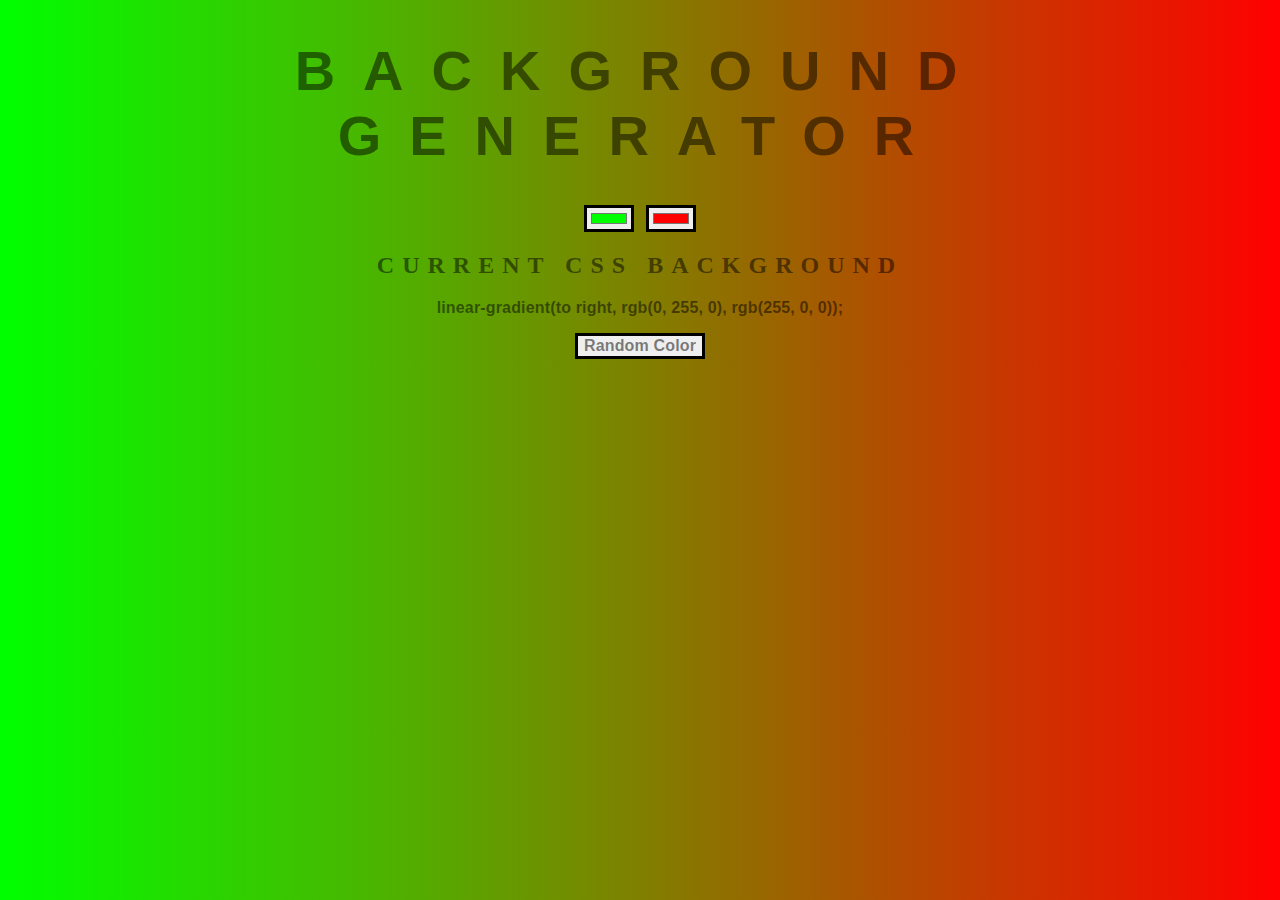
<file: BackGround-Generator ZTM Academy/index.html>
<!DOCTYPE html>
<html>
<head>
	<meta charset="utf-8">
	<meta name="viewport" content="width=device-width, initial-scale=1">
	<title>Background Generator</title>
	<link rel="stylesheet" type="text/css" href="style.css">
</head>
<body id="gradient">
	<h1>Background Generator</h1>
	<input class="color1" type="color" name="color1" value="#00ff00">
	<input class="color2" type="color" name="color2" value="#ff0000">
	<h2>Current CSS Background</h2>
	<h3></h3>
	<button id="random">Random Color</button>
	<script type="text/javascript" src="script.js"></script>
</body>
</html>
</file>
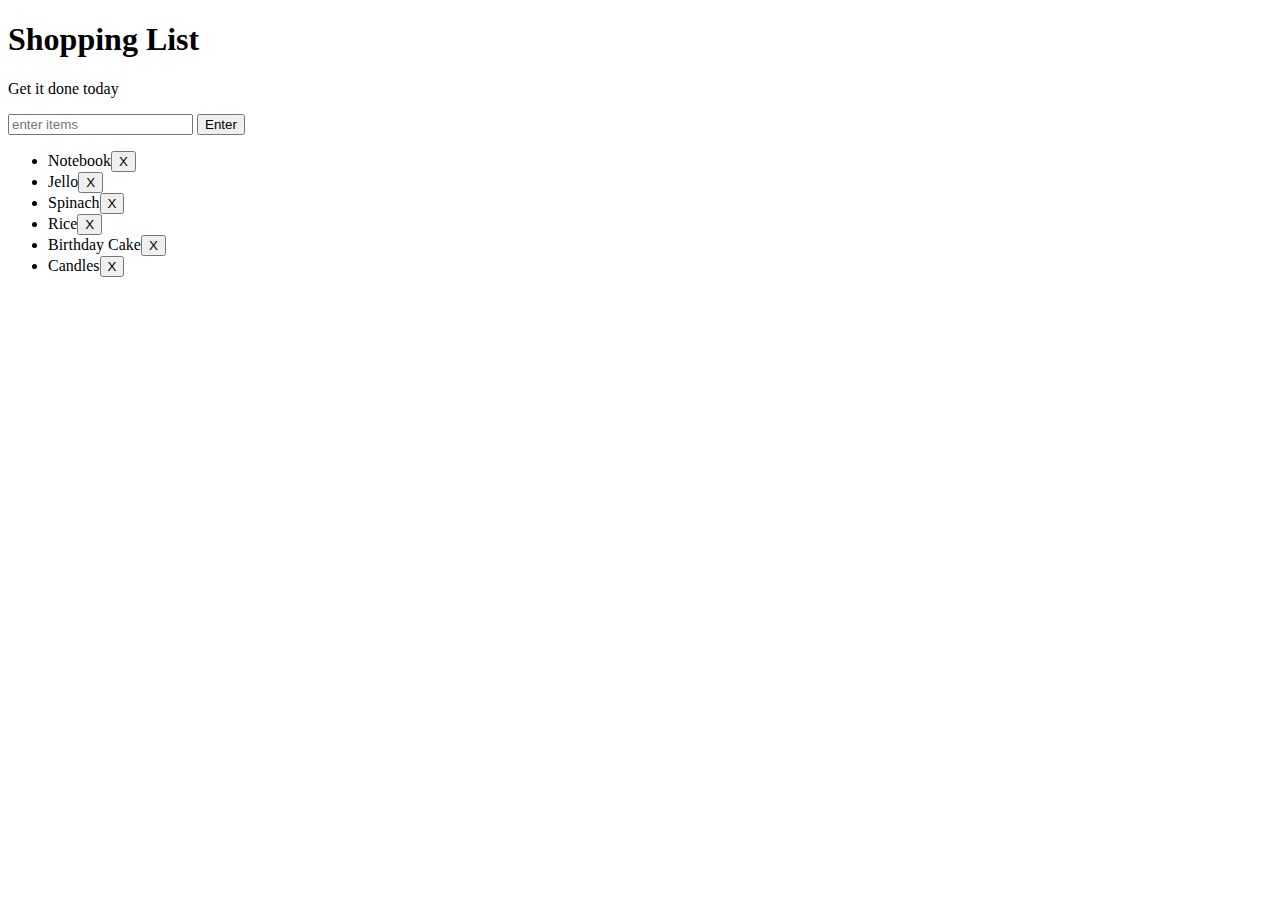
<file: DOM Create Shopping List/index.html>
<!DOCTYPE html>
<html>
<head>
	<title>Javascript + DOM</title>
	<link rel="stylesheet" type="text/css" href="style.css">
</head>
<body>
	<h1>Shopping List</h1>
	<p id="first">Get it done today</p>
	<input id="userinput" type="text" placeholder="enter items">
	<button id="enter">Enter</button>
	<ul>
		<li class="bold red" random="23">Notebook<button class="x">X</button></li>
		<li>Jello<button class="x">X</button></li>
		<li>Spinach<button class="x">X</button></li>
		<li>Rice<button class="x">X</button></li>
		<li>Birthday Cake<button class="x">X</button></li>
		<li>Candles<button class="x">X</button></li>
	</ul>
	<script type="text/javascript" src="script.js"></script>
</body>
</html>
</file>
<file: BackGround-Generator ZTM Academy/style.css>
body {
	font: 'Raleway', sans-serif;
    color: rgba(0,0,0,.5);
    text-align: center;
    text-transform: uppercase;
    letter-spacing: .5em;
    top: 15%;
	background: linear-gradient(to right, red , yellow); /* Standard syntax */
}

h1 {
    font: 600 3.5em 'Raleway', sans-serif;
    color: rgba(0,0,0,.5);
    text-align: center;
    text-transform: uppercase;
    letter-spacing: .5em;
    width: 100%;
}

h3 {
	font: 900 1em 'Raleway', sans-serif;
    color: rgba(0,0,0,.5);
    text-align: center;
    text-transform: none;
    letter-spacing: 0.01em;
}

button, input {
    font: 900 1em 'Raleway', sans-serif;
    color: rgba(0,0,0,.5);
    text-align: center;
    text-transform: none;
    letter-spacing: 0.01em;
    border: solid black 3px;
}
</file>
<file: DOM Create Shopping List/style.css>
.coolTitle {
  text-align: center;
  font-family: 'Oswald', Helvetica, sans-serif;
  font-size: 40px;
  transform: skewY(-10deg);
  letter-spacing: 4px;
  word-spacing: -8px;
  color: tomato;
  text-shadow: 
    -1px -1px 0 firebrick,
    -2px -2px 0 firebrick,
    -3px -3px 0 firebrick,
    -4px -4px 0 firebrick,
    -5px -5px 0 firebrick,
    -6px -6px 0 firebrick,
    -7px -7px 0 firebrick,
    -8px -8px 0 firebrick,
    -30px 20px 40px dimgrey;
}

.done {
  text-decoration: line-through;
}
</file>
